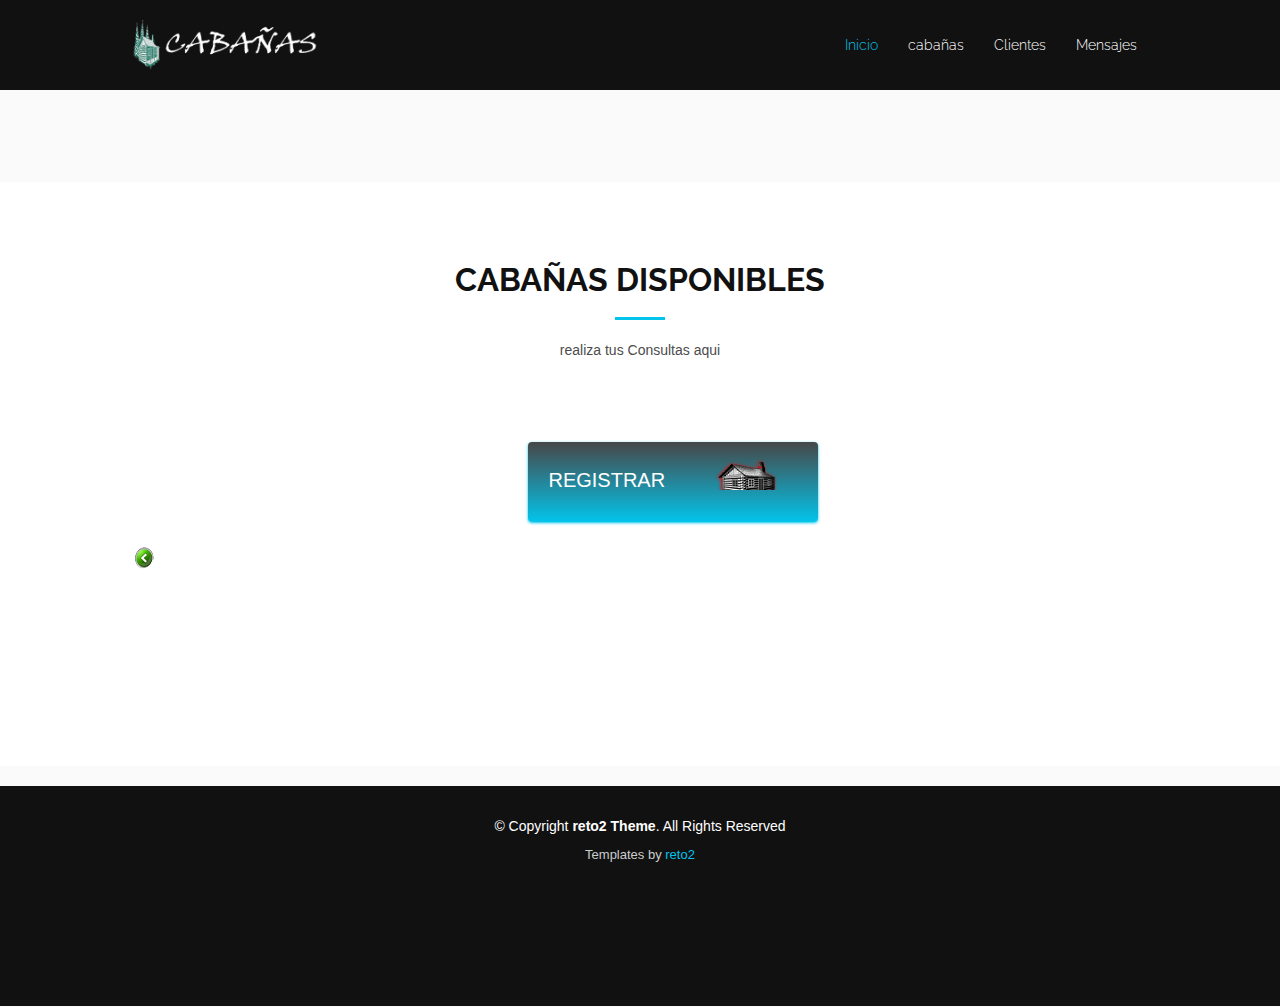
<file: cabañas.html>
<!DOCTYPE html>
<html lang="en">

<head>
  <meta charset="utf-8">
  <title>CABAÑAS</title>
  <meta content="width=device-width, initial-scale=1.0" name="viewport">
  <meta content="" name="keywords">
  <meta content="" name="cabañas">
<!-- estilos-->

  <!-- Google Fonts -->
  <link href="https://fonts.googleapis.com/css?family=Open+Sans:300,300i,400,400i,700,700i|Raleway:300,400,500,700,800" rel="stylesheet">

  <!-- Bootstrap-->
  <link href="lib/bootstrap/css/bootstrap.min.css" rel="stylesheet">
<!-- fin Bootstrap-->

  <!-- Librerias -->
  <link href="lib/font-awesome/css/font-awesome.min.css" rel="stylesheet">
  <link href="lib/animate-css/animate.min.css" rel="stylesheet">
  <!--  fin Librerias -->
  <link href="css/style.css" rel="stylesheet">
  <!-- fin estilos-->

  <!-- script-->

  <!--<script src="js/jquery-3.6.0.min.js"></script>-->
    <script src="https://ajax.googleapis.com/ajax/libs/jquery/3.6.0/jquery.min.js"></script>
    <script src="js/listar.js"></script>
    <script src="js/registrar.js"></script>
    <script src="js/editar.js"></script>
    <script src="js/borrar.js"></script>
    <script src="js/funciones.js"></script>
  <!-- fin script-->
  
<!-- fin Librerias -->

   <!--favicon-->
   <link rel="apple-touch-icon" sizes="57x57" href="img/fav/apple-icon-57x57.png">
<link rel="apple-touch-icon" sizes="60x60" href="img/fav/apple-icon-60x60.png">
<link rel="apple-touch-icon" sizes="72x72" href="img/fav/apple-icon-72x72.png">
<link rel="apple-touch-icon" sizes="76x76" href="img/fav/apple-icon-76x76.png">
<link rel="apple-touch-icon" sizes="114x114" href="img/fav/apple-icon-114x114.png">
<link rel="apple-touch-icon" sizes="120x120" href="img/fav/apple-icon-120x120.png">
<link rel="apple-touch-icon" sizes="144x144" href="img/fav/apple-icon-144x144.png">
<link rel="apple-touch-icon" sizes="152x152" href="img/fav/apple-icon-152x152.png">
<link rel="apple-touch-icon" sizes="180x180" href="img/fav/apple-icon-180x180.png">
<link rel="icon" type="image/png" sizes="192x192"  href="img/fav/android-icon-192x192.png">
<link rel="icon" type="image/png" sizes="32x32" href="img/fav/favicon-32x32.png">
<link rel="icon" type="image/png" sizes="96x96" href="img/fav/favicon-96x96.png">
<link rel="icon" type="image/png" sizes="16x16" href="img/fav/favicon-16x16.png">
<link rel="manifest" href="img/fav/manifest.json">
<meta name="msapplication-TileColor" content="#ffffff">
<meta name="msapplication-TileImage" content="img/fav/ms-icon-144x144.png">
<meta name="theme-color" content="#ffffff">
         <!--fin favicon-->

          <!--==Sección de encabezado===-->
  <header id="header">
    <div class="container">
      <div id="logo" class="pull-left">
        <a href="#portfolio"><img src="img/logo1.png" alt="" title="" /></img></a>
       
      </div>
<!-- #contenedor navbar -->
      <nav id="nav-menu-container">
        <ul class="nav-menu">
          <li class="menu-active"><a href="#portfolio">Inicio</a></li>
          <li><a href="cabañas.html">cabañas</a></li>
          <li><a href="clientes.html">Clientes</a></li>
          <li><a href="mensajes.html">Mensajes</a></li>
        </ul>
      </nav>
    </div>
    <!-- fin contenedor navbar -->    
    
</head>

<body>
  <!--=Seccion Porfolio =====-->
  <section id="portfolio">
    <div class="container wow fadeInUp">
      <div class="row">
        <div class="col-md-12">
          <h3 class="section-title">Cabañas disponibles</h3>
          <div class="section-title-divider"></div>
          <p class="section-description">realiza tus Consultas aqui</p>
        </div>
      </div>
      <!--=consulta cabañas =====-->
    <div>

      <!-- en el elemento identificado con el id 'mensajes' se mostraran los mensajes
           o resultado de ejecutar la peticion
      -->
      <div id="mensajes"></div>
      <br>
      
      
      <!--aqui se actualizara el listado -->
      <center><div id="listado"></div></center>
      <br>
      <!--boton  -->
    <div class="galleryCategoryMenu">
      <ul>
        <li class="portraits" id="nuevoRegistro" onclick="activaNuevo();" style="
    left: 380px;
"><a href="#">Registrar<span></span></a></li>
  </ul>
</div>

<!--fin boton  -->

      <!-- Seccion para nuevos registros-->
      <center> <div id="nuevo">
          <h3>Registrar Cabaña</h3>
          <input type="number" id="id" placeholder="id">
          <input type="text" id="name" placeholder="name">
          <input type="text" id="email" placeholder="email">
          <input type="number" id="age" placeholder="age">
          <input type="number" id="id" placeholder="id">
          <button onclick="registrar();" >Guardar</button>
          <button onclick="estadoInicial();">Cancelar</button>
      </div></center>
      <!-- fin Seccion para nuevos registros-->

      <!-- Seccion para editar registros-->
      <center><div id="editar">
          <h3>Editar cabaña</h3>
          <input type="number" id="idEdit" placeholder="id">
          <input type="text" id="nameEdit" placeholder="name">
          <input type="text" id="emailEdit" placeholder="email">
          <input type="number" id="ageEdit" placeholder="age">
          <input type="number" id="idEdit" placeholder="id">
          <br><br><br><br>
          <!-- boton guardar  -->
          <div class="container"> 
            <div  class="btn one" onclick="estadoInicial();">
              <span>Cancelar</span>
              <div class="dot"></div>
            </div>&nbsp;&nbsp;&nbsp;&nbsp;
            <div  class="btn three" onclick="actualizar();">
              <span>Guardar</span>
              <div class="dot"></div>
            </div>
          </div> 
  
  
</div>

<!--fin boton guardar -->
</center>
      
  </div>
  
<!--=fin consulta cabañas =====-->
<a href="index.html"><img src="img/back.png" alt="Regresar"></a>
    </div>
    
  </section>
<!--=fin Seccion Porfolio =====-->

<br>

  <!--==Footer=========-->
  <footer id="footer">
    <div class="container">
      <div class="row">
        <div class="col-md-12">
          <div class="copyright">
            &copy; Copyright <strong>reto2 Theme</strong>. All Rights Reserved
          </div>
          <div class="credits">
        
            Templates by <a href="https://misiontic2022.usergioarboleda.edu.co/cursos/player/73/fundamentos_de_programacion_g67">reto2</a>
          </div>
        </div>
      </div>
    </div>
  </footer>
  <!-- fin footer -->

  <!-- ascensor-->
  <a href="#" class="back-to-top"><i class="fa fa-chevron-up"></i></a>
<!-- fin ascensor-->


    <!-- librerias JavaScript requeridas -->
  <script src="lib/jquery/jquery.min.js"></script>
  <script src="lib/bootstrap/js/bootstrap.min.js"></script>
  <script src="lib/superfish/hoverIntent.js"></script>
  <script src="lib/superfish/superfish.min.js"></script>
  <script src="lib/morphext/morphext.min.js"></script>
  <script src="lib/wow/wow.min.js"></script>
  <script src="lib/stickyjs/sticky.js"></script>
  <script src="lib/easing/easing.js"></script>
<!-- fin librerias JavaScript requerdas -->

  <!-- css Javascript --
  <script src="js/custom.js"></script>
-- fin  css Javascript -->
</body>

</html>
</file>
<file: css/style.css>
/*--------------------------------------------------------------
# General
--------------------------------------------------------------*/
body {
  background: #fff;
  color: #666666;
  font-family: "Open Sans", sans-serif;
}

a {
  color: #03C4EB;
  transition: 0.5s;
}

a:hover, a:active, a:focus {
  color: #03c5ec;
  outline: none;
  text-decoration: none;
}

p {
  padding: 0;
  margin: 0 0 30px 0;
}

h1, h2, h3, h4, h5, h6 {
  font-family: "Raleway", sans-serif;
  font-weight: 400;
  margin: 0 0 20px 0;
  padding: 0;
}

/* Precargado de la pagina */
#preloader {
  position: fixed;
  left: 0;
  top: 0;
  z-index: 999;
  width: 100%;
  height: 100%;
  overflow: visible;
  background: #fff url("../img/preloader.svg") no-repeat center center;
}

/* Botónes */

/* Botón volver al principio */
.back-to-top {
  position: fixed;
  display: none;
  background: rgba(0, 0, 0, 0.2);
  color: #fff;
  padding: 6px 12px 9px 12px;
  font-size: 16px;
  border-radius: 2px;
  right: 15px;
  bottom: 15px;
  transition: background 0.5s;
}

@media (max-width: 768px) {
  .back-to-top {
    bottom: 15px;
  }
}

.back-to-top:focus {
  background: rgba(0, 0, 0, 0.2);
  color: #fff;
  outline: none;
}

.back-to-top:hover {
  background: #03C4EB;
  color: #fff;
}

/* Botón efecto  */
body{
  color:#4c4c4c;
  font-family: 'Lato',sans-serif;
    background-color:#fafafa;
  }
  
  a{
    text-decoration:none;
  }
  
  .galleryCategoryMenu{
  float;left;
  clear:both;
  width:100%;
  }
  
  .galleryCategoryMenu ul{
  float:left;
  width:100%;
  padding: 0 2%;
  }
  
  .galleryCategoryMenu ul li{
  background:#e4e4e4;
  background: url([data-uri]);
  background: -moz-linear-gradient(top,  rgba(228,228,228,0.3) 0%, rgba(228,228,228,1) 100%);
  background: -webkit-gradient(linear, left top, left bottom, color-stop(0%,rgba
  
  (228,228,228,0.3)), color-stop(100%,rgba(228,228,228,1)));
  background: -webkit-linear-gradient(top,  rgba(228,228,228,0.3) 0%,rgba(228,228,228,1) 100%);
  background: -o-linear-gradient(top,  rgba(228,228,228,0.3) 0%,rgba(228,228,228,1) 100%);
  background: -ms-linear-gradient(top,  rgba(228,228,228,0.3) 0%,rgba(228,228,228,1) 100%);
  background: linear-gradient(to bottom, rgb(0 0 0 / 72%) 0%,rgb(3 196 235) 100%);
  filter: progid:DXImageTransform.Microsoft.gradient( startColorstr='#33e4e4e4',  endColorstr='#e4e4e4',GradientType=0 );
  
  width:290px;
  height:80px;
  float:left;
  margin:0 2% 10px 0;
  list-style-type:none;
  border-radius:4px;
  -webkit-box-shadow: 0px 1px 3px 0px rgba(2, 2, 2, 0.3);
  -moz-box-shadow:    0px 1px 3px 0px rgba(2, 2, 2, 0.3);
  box-shadow:         0px 1px 3px 0px rgba(3, 196, 235, 1);
  
  position: relative;
  /*box-shadow: 0 1px 5px rgba(0,0,0,0.25), 0 0 50px rgba(0,0,0,0.1) inset;
  border-radius: 1%     1%     1%     1% /     1%     1%     1%     1%;*/
  transition: all 0.8s ease;
  }
  
  .galleryCategoryMenu ul li:after{
  position: absolute;
  width: 94%;
  height: 20%;
  left: 3%;
  border-radius: 50%;
  z-index: -1;
  bottom: 0%;
  content: "";
  box-shadow: 0 2px 6px rgba(0,0,0,0.2);
  transition: all 0.8s ease;
  }
  
  .galleryCategoryMenu ul li:hover:after{
  position: absolute;
  width: 94%;
  height: 20%;
  left: 3%;
  border-radius: 50%;
  z-index: -1;
  bottom: 0%;
  content: "";
  box-shadow: 0 2px 6px rgba(0,0,0,0);
  transition: all 0.8s ease;
  }
  
  .galleryCategoryMenu ul li:hover{
  transition: all 0.8s ease;
  -webkit-box-shadow: 0px 1px 3px 0px rgba(2, 2, 2, 0.3);
  -moz-box-shadow:    0px 1px 3px 0px rgba(2, 2, 2, 0.3);
  box-shadow:         0px 1px 3px 0px rgba(2, 2, 2, 0.3);
  
  background: url([data-uri]);
  background: -moz-linear-gradient(top,  rgba(228,228,228,0.3) 0%, rgba(228,228,228,1) 100%);
  background: -webkit-gradient(linear, left top, left bottom, color-stop(0%,rgba(228,228,228,0.3)), color-stop(100%,rgba(228,228,228,1)));
  background: -webkit-linear-gradient(top,  rgba(228,228,228,0.3) 0%,rgba(228,228,228,1) 100%);
  background: -o-linear-gradient(top,  rgba(228,228,228,0.3) 0%,rgba(228,228,228,1) 100%);
  background: -ms-linear-gradient(top,  rgba(228,228,228,0.3) 0%,rgba(228,228,228,1) 100%);
  background: linear-gradient(to bottom,  rgba(228,228,228,0.3) 0%,rgba(228,228,228,1) 100%);
  filter: progid:DXImageTransform.Microsoft.gradient( startColorstr='#b3e4e4e4', endColorstr='#e4e4e4',GradientType=0 );
  
  }
  
  .galleryCategoryMenu ul li:nth-child(4n){
    clear:both;
  }
  
  .galleryCategoryMenu ul li a{
  float: left;
  width: 100%;
  padding: 24px 0 24px 20px;
  text-transform: uppercase;
  color:#ffffff!important;
  font-size:20px;
  text-align:left;
  transition: all 0.5s ease;
  background: url('../img/menu.png');
  }
  
  .galleryCategoryMenu ul li a span{
  font-size: 12px!important;
  margin-top: -10px;
  float: left;
  font-weight: bold;
  background: url('../img/menu.png');
  }
  
  .galleryCategoryMenu ul li a:hover{
  text-decoration: none!important;
  color: #DB2B1E!important;
  transition: all 0.8s ease;
  }
  
  .galleryCategoryMenu ul li.portraits a {
  background-position: 179px -7px;
  background-repeat: no-repeat;
  width: 270px;
  height: 32px;
  }
  
  .galleryCategoryMenu ul li.portraits a span{
  background-position: -20px -110px;
  background-repeat: no-repeat;
  width: 51px;
  height: 32px;
  position: relative;
  top: 9px;
  right: 40px;
  float: right;
  transition: all 0.5s ease;
  opacity:0;
  }
  
  .galleryCategoryMenu ul li.sports a {
  background-position: -131px -7px;
  background-repeat: no-repeat;
  width: 270px;
  height: 32px;
  }
  
  .galleryCategoryMenu ul li.sports a span{
  background-position: -330px -102px;
  background-repeat: no-repeat;
  width: 52px;
  height: 52px;
  position: relative;
  top: 1px;
  right: 39px;
  float: right;
  transition: all 0.5s ease;
  opacity:0;
  }
  
  .galleryCategoryMenu ul li.weddings a {
  background-position: -484px -7px;
  background-repeat: no-repeat;
  width: 270px;
  height: 32px;
  }
  
  .galleryCategoryMenu ul li.weddings a span{
  background-position: -685px -100px;
  background-repeat: no-repeat;
  width: 51px;
  height: 163px;
  position: relative;
  top: -1px;
  right: 38px;
  float: right;
  transition: all 0.5s ease;
  opacity:0;
  }
  
  .galleryCategoryMenu ul li.celebrations a {
  background-position: 180px -193px;
  background-repeat: no-repeat;
  width: 270px;
  height: 32px;
  }
  
  .galleryCategoryMenu ul li.celebrations a span{
  background-position: -19px -283px;
  background-repeat: no-repeat;
  width: 51px;
  height: 61px;
  position: relative;
  top: -4px;
  right: 40px;
  float: right;
  transition: all 0.5s ease;
  opacity:0;
  }
  
  
  .galleryCategoryMenu ul li.animals a {
  background-position: -145px -191px;
  background-repeat: no-repeat;
  width: 270px;
  height: 32px;
  }
  
  
  .galleryCategoryMenu ul li.animals a span{
  background-position: -298px -290px;
  background-repeat: no-repeat;
  width: 119px;
  height: 54px;
  position: relative;
  top: 5px;
  right: 19px;
  float: right;
  transition: all 0.5s ease;
  opacity:0;
  }
  
  
  .galleryCategoryMenu ul li.personal a {
  background-position: -492px -196px;
  background-repeat: no-repeat;
  width: 270px;
  height: 32px;
  }
  
  
  .galleryCategoryMenu ul li.personal a span{
  background-position: -643px -289px;
  background-repeat: no-repeat;
  width: 129px;
  height: 53px;
  position: relative;
  top: -1px;
  right: 10px;
  float: right;
  transition: all 0.5s ease;
  opacity:0;
  }
  
  .galleryCategoryMenu ul li a:hover span{
  transition: all 0.8s ease;
  opacity:1;
  }
  
  
  @media all and (max-width: 941px) {
    .galleryCategoryMenu ul li:nth-child(4n){
      clear:none;
    }
  }
/* fin Botón efecto */
/*boton efecto 1*/
#neon-btn {
  display: flex;
  align-items: center;
  justify-content: space-around;
  
}

.btn {
  border: 1px solid;
  background-color: transparent;
  text-transform: uppercase;
  font-size: 14px;
  padding: 10px 20px;
  font-weight: 300;
}

.one {
  color: #4cc9f0;
}

.two {
  color: #f038ff; 
}

.three {
  color: #b9e769;
}

.btn:hover {
  color: white;
  border: 0;
}

.one:hover {
  background-color: #4cf096;
  -webkit-box-shadow: 10px 10px 99px 6px rgba(76,201,240,1);
  -moz-box-shadow: 10px 10px 99px 6px rgba(76,201,240,1);
  box-shadow: 10px 10px 99px 6px rgba(76,201,240,1);
}

.two:hover {
  background-color: #fcff38;
  -webkit-box-shadow: 10px 10px 99px 6px rgba(219, 255, 56, 0.911);
  -moz-box-shadow: 10px 10px 99px 6px rgb(219, 255, 56, 0.911);
  box-shadow: 10px 10px 99px 6px rgb(219, 255, 56, 0.911);
}

.three:hover {
  background-color: #b9e769;
  -webkit-box-shadow: 10px 10px 99px 6px rgba(185, 231, 105, 1);
  -moz-box-shadow: 10px 10px 99px 6px rgba(185, 231, 105, 1);
  box-shadow: 10px 10px 99px 6px rgba(185, 231, 105, 1);
}
/* fin Botón efecto 1 */

/* fin Botónes */

/*tabla*/
@charset "UTF-8";
@import url(https://fonts.googleapis.com/css?family=Open+Sans:300,400,700);



h1 {
  font-size:3em; 
  font-weight: 300;
  line-height:1em;
  text-align: center;
  color: #4DC3FA;
}

h2 {
  font-size:1em; 
  font-weight: 300;
  text-align: center;
  display: block;
  line-height:1em;
  padding-bottom: 2em;
  color: #FB667A;
}

h2 a {
  font-weight: 700;
  text-transform: uppercase;
  color: #FB667A;
  text-decoration: none;
}

.blue { color: #185875; }
.yellow { color: #FFF842; }

.container th h1 {
	  font-weight: bold;
	  font-size: 1em;
  text-align: left;
  color: #185875;
}

.container td {
	  font-weight: normal;
	  font-size: 1em;
  -webkit-box-shadow: 0 2px 2px -2px #0E1119;
	   -moz-box-shadow: 0 2px 2px -2px #0E1119;
	        box-shadow: 0 2px 2px -2px #0E1119;
}

.container {
	  text-align: left;
	  overflow: hidden;
	  width: 80%;
	  margin: 0 auto;
  display: table;
  padding: 0 0 8em 0;
}

.container td, .container th {
	  padding-bottom: 2%;
	  padding-top: 2%;
  padding-left:2%;  
}

/* Background-color of the odd rows */
.container tr:nth-child(odd) {
	  background-color: #323C50;
}

/* Background-color of the even rows */
.container tr:nth-child(even) {
	  background-color: #2C3446;
}

.container th {
	  background-color: #1F2739;
}

.container td:first-child { color: #FB667A; }

.container tr:hover {
   background-color: #464A52;
-webkit-box-shadow: 0 6px 6px -6px #0E1119;
	   -moz-box-shadow: 0 6px 6px -6px #0E1119;
	        box-shadow: 0 6px 6px -6px #0E1119;
}

.container td:hover {
  background-color: #03c4eb00;
  color: #403E10;
  font-weight: bold;
  
  box-shadow: #7F7C21 -1px 1px, #7F7C21 -2px 2px, #7F7C21 -3px 3px, #7F7C21 -4px 4px, #7F7C21 -5px 5px, #7F7C21 -6px 6px;
  transform: translate3d(6px, -6px, 0);
  
  transition-delay: 0s;
	  transition-duration: 0.4s;
	  transition-property: all;
  transition-timing-function: line;
}

@media (max-width: 800px) {
.container td:nth-child(4),
.container th:nth-child(4) { display: none; }
}
/*fin tabla*/

/*-bienvenida----*/
#welco {
  display: table;
  width: 100%;
  height: 100vh;
  background: url(../img/porta-bg.jpg) top center fixed;
  background-size: cover;
}

#welco .welco-logo {
  margin: 20px;
}

#welco .welco-logo img {
  max-width: 100%;
}

#welco .welco-container {
  background: rgba(0, 0, 0, 0.8);
  display: table-cell;
  margin: 0;
  padding: 0;
  text-align: center;
  vertical-align: middle;
}

#welco h1 {
  margin: 30px 0 10px 0;
  font-weight: 700;
  line-height: 48px;
  text-transform: uppercase;
  color: #fff;
}

@media (max-width: 768px) {
  #welco h1 {
    font-size: 28px;
    line-height: 36px;
  }
}

#welco h2 {
  color: #999;
  margin-bottom: 50px;
}

@media (max-width: 768px) {
  #welco h2 {
    font-size: 24px;
    line-height: 26px;
    margin-bottom: 30px;
  }
  #welco h2 .rotating {
    display: block;
  }
}

#welco .rotating > .animated {
  display: inline-block;
}

#welco .actions a {
  font-family: "Raleway", sans-serif;
  text-transform: uppercase;
  font-weight: 500;
  font-size: 16px;
  letter-spacing: 1px;
  display: inline-block;
  padding: 8px 20px;
  border-radius: 2px;
  transition: 0.5s;
  margin: 10px;
}

#welco .btn-get-started {
  background: #03C4EB;
  border: 2px solid #03C4EB;
  color: #fff;
}

#welco .btn-get-started:hover {
  background: none;
  border: 2px solid #fff;
  color: #fff;
}

#welco .btn-services {
  border: 2px solid #fff;
  color: #fff;
}

#welco .btn-services:hover {
  background: #03C4EB;
  border: 2px solid #03C4EB;
}

/*--# Header--*/
#header {
  background: #111;
  padding: 20px 0;
  height: 90px;
}

#header #logo {
  float: left;
}

#header #logo h1 {
  font-size: 36px;
  margin: 0;
  padding: 6px 0;
  line-height: 1;
  font-family: "Raleway", sans-serif;
  font-weight: 700;
  letter-spacing: 3px;
  text-transform: uppercase;
}

#header #logo h1 a, #header #logo h1 a:hover {
  color: #fff;
}

#header #logo img {
  padding: 0;
  margin: 0;
  max-height: 50px;
}

@media (max-width: 768px) {
  #header {
    height: 80px;
  }
  #header #logo h1 {
    font-size: 26px;
  }
  #header #logo img {
    max-height: 40px;
  }
}

.is-sticky #header {
  background: rgba(0, 0, 0, 0.85);
}

/*--# Menu de navegacion ---------*/

/* Nav Menu Essentials */
.nav-menu, .nav-menu * {
  margin: 0;
  padding: 0;
  list-style: none;
}

.nav-menu ul {
  position: absolute;
  display: none;
  top: 100%;
  left: 0;
  z-index: 99;
}

.nav-menu li {
  position: relative;
  white-space: nowrap;
}

.nav-menu > li {
  float: left;
}

.nav-menu li:hover > ul,
.nav-menu li.sfHover > ul {
  display: block;
}

.nav-menu ul ul {
  top: 0;
  left: 100%;
}

.nav-menu ul li {
  min-width: 180px;
}

/* Nav Menu Arrows */
.sf-arrows .sf-with-ul {
  padding-right: 30px;
}

.sf-arrows .sf-with-ul:after {
  content: "\f107";
  position: absolute;
  right: 15px;
  font-family: FontAwesome;
  font-style: normal;
  font-weight: normal;
}

.sf-arrows ul .sf-with-ul:after {
  content: "\f105";
}

/* Nav Meu Container */
#nav-menu-container {
  float: right;
  margin: 5px 0;
}

@media (max-width: 768px) {
  #nav-menu-container {
    display: none;
  }
}

/* Nav Meu Styling */
.nav-menu a {
  padding: 10px 15px;
  text-decoration: none;
  display: inline-block;
  color: #fff;
  font-family: 'Raleway', sans-serif;
  font-weight: 300;
  font-size: 14px;
  outline: none;
}

.nav-menu a:hover, .nav-menu li:hover > a, .nav-menu .menu-active > a {
  color: #03C4EB;
}

.nav-menu ul {
  margin: 4px 0 0 15px;
  box-shadow: 0px 0px 1px 1px rgba(0, 0, 0, 0.08);
}

.nav-menu ul li {
  background: #fff;
  border-top: 1px solid #f4f4f4;
}

.nav-menu ul li:first-child {
  border-top: 0;
}

.nav-menu ul li:hover {
  background: #f6f6f6;
}

.nav-menu ul li a {
  color: #333;
}

.nav-menu ul ul {
  margin: 0;
}

/* Alternar navegación móvil*/
#mobile-nav-toggle {
  position: fixed;
  right: 0;
  top: 0;
  z-index: 999;
  margin: 20px 20px 0 0;
  border: 0;
  background: none;
  font-size: 24px;
  display: none;
  transition: all 0.4s;
  outline: none;
}

#mobile-nav-toggle i {
  color: #fff;
}

@media (max-width: 768px) {
  #mobile-nav-toggle {
    display: inline;
  }
}

/* Estilo de navegación móvil */
#mobile-nav {
  position: fixed;
  top: 0;
  padding-top: 18px;
  bottom: 0;
  z-index: 998;
  background: rgba(0, 0, 0, 0.9);
  left: -260px;
  width: 260px;
  overflow-y: auto;
  transition: 0.4s;
}

#mobile-nav ul {
  padding: 0;
  margin: 0;
  list-style: none;
}

#mobile-nav ul li {
  position: relative;
}

#mobile-nav ul li a {
  color: #fff;
  font-size: 16px;
  overflow: hidden;
  padding: 10px 22px 10px 15px;
  position: relative;
  text-decoration: none;
  width: 100%;
  display: block;
  outline: none;
}

#mobile-nav ul li a:hover {
  color: #fff;
}

#mobile-nav ul li li {
  padding-left: 30px;
}

#mobile-nav ul .menu-has-children i {
  position: absolute;
  right: 0;
  z-index: 99;
  padding: 15px;
  cursor: pointer;
  color: #fff;
}

#mobile-nav ul .menu-has-children i.fa-chevron-up {
  color: #03C4EB;
}

#mobile-nav ul .menu-item-active {
  color: #03C4EB;
}

#mobile-body-overly {
  width: 100%;
  height: 100%;
  z-index: 997;
  top: 0;
  left: 0;
  position: fixed;
  background: rgba(0, 0, 0, 0.6);
  display: none;
}

/* Clases del cuerpo de navegación móvil */
body.mobile-nav-active {
  overflow: hidden;
}

body.mobile-nav-active #mobile-nav {
  left: 0;
}

body.mobile-nav-active #mobile-nav-toggle {
  color: #fff;
}

/*-# Seciones---------*/

.section-title {
  font-size: 32px;
  color: #111;
  text-transform: uppercase;
  text-align: center;
  font-weight: 700;
}

.section-description {
  text-align: center;
  margin-bottom: 40px;
}

.section-title-divider {
  width: 50px;
  height: 3px;
  background: #03C4EB;
  margin: 0 auto;
  margin-bottom: 20px;
}


/* Portfolio Section
--------------------------------*/
#portfolio {
  background: #fff;
  padding: 80px 0;
}

#portfolio .portfolio-item {
  background-position: center center;
  background-size: cover;
  background-repeat: no-repeat;
  position: relative;
  height: 260px;
  width: 100%;
  display: table;
  overflow: hidden;
  margin-bottom: 30px;
}

#portfolio .portfolio-item .details {
  height: 260px;
  background: #fff;
  display: table-cell;
  vertical-align: middle;
  opacity: 0;
  transition: 0.3s;
  text-align: center;
}

#portfolio .portfolio-item .details h4 {
  font-size: 16px;
  transition: opacity 0.3s, -webkit-transform 0.3s;
  transition: transform 0.3s, opacity 0.3s;
  transition: transform 0.3s, opacity 0.3s, -webkit-transform 0.3s;
  -webkit-transform: translate3d(0, -15px, 0);
  transform: translate3d(0, -15px, 0);
  font-weight: 700;
  color: #333333;
}

#portfolio .portfolio-item .details span {
  display: block;
  color: #666666;
  font-size: 13px;
  transition: opacity 0.3s, -webkit-transform 0.3s;
  transition: transform 0.3s, opacity 0.3s;
  transition: transform 0.3s, opacity 0.3s, -webkit-transform 0.3s;
  -webkit-transform: translate3d(0, 15px, 0);
  transform: translate3d(0, 15px, 0);
}

#portfolio .portfolio-item:hover .details {
  opacity: 0.8;
}

#portfolio .portfolio-item:hover .details h4 {
  -webkit-transform: translate3d(0, 0, 0);
  transform: translate3d(0, 0, 0);
}

#portfolio .portfolio-item:hover .details span {
  -webkit-transform: translate3d(0, 0, 0);
  transform: translate3d(0, 0, 0);
}


/*---# Footer----*/
#footer {
  background: #111;
  padding: 30px 0;
  color: #fff;
}

#footer .copyright {
  text-align: center;
}

#footer .credits {
  padding-top: 10px;
  text-align: center;
  font-size: 13px;
  color: #ccc;
}
</file>
